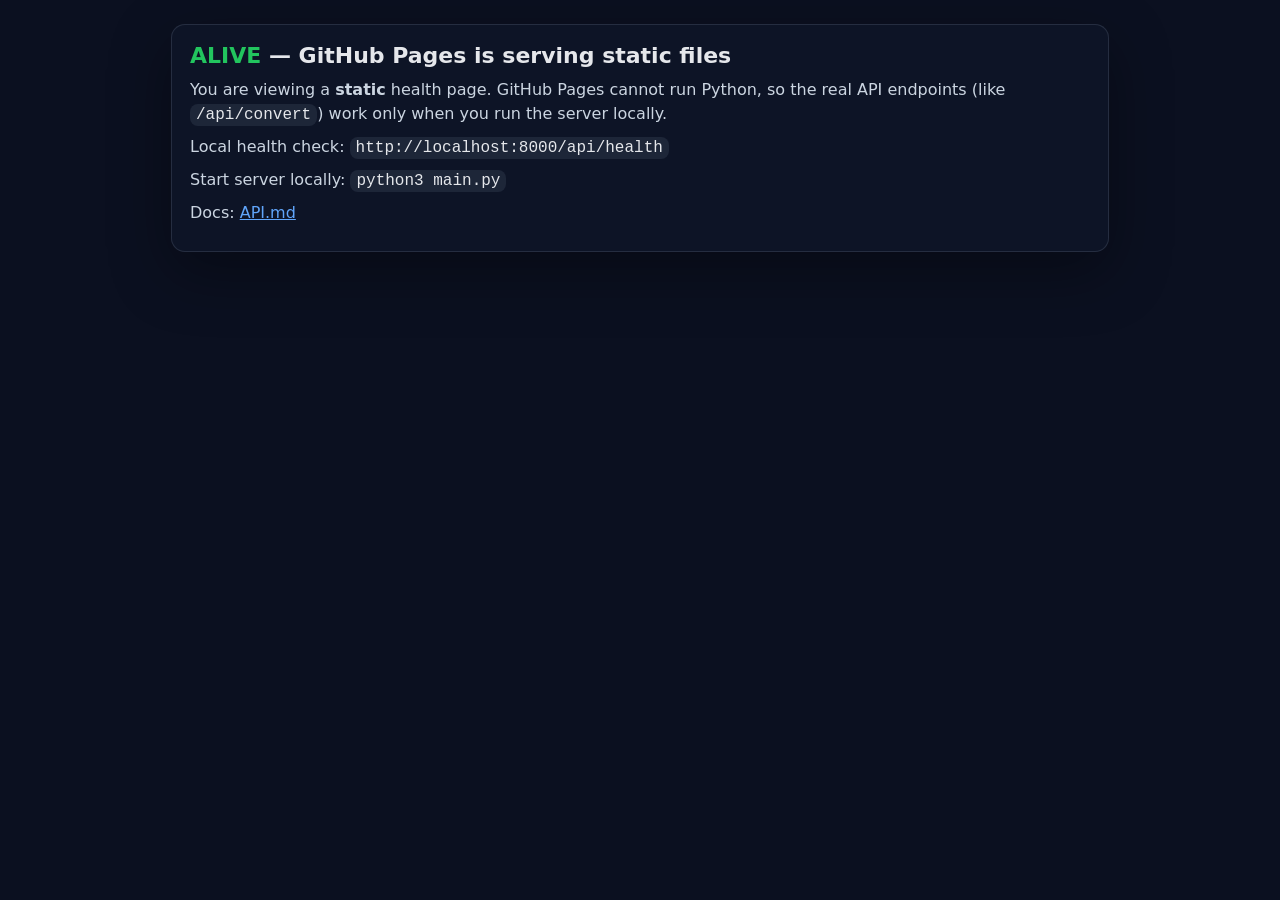
<file: app/api/health/index.html>
<!doctype html>
<html lang="en">
  <head>
    <meta charset="utf-8" />
    <meta name="viewport" content="width=device-width,initial-scale=1" />
    <title>API Health</title>
    <style>
      :root { color-scheme: dark; }
      body{
        margin:0;
        font-family: ui-sans-serif, system-ui, -apple-system, Segoe UI, Roboto, Helvetica, Arial;
        background:#0b1020;
        color:#e5e7eb;
        padding:24px;
      }
      .card{
        max-width:900px;
        margin:0 auto;
        border:1px solid rgba(148,163,184,.18);
        border-radius:14px;
        background:rgba(15,23,42,.70);
        padding:18px 18px;
        box-shadow:0 20px 60px rgba(0,0,0,.35);
      }
      h1{margin:0 0 10px; font-size:22px}
      p{margin:8px 0; color:#cbd5e1; line-height:1.5}
      code{
        font-family: ui-monospace, SFMono-Regular, Menlo, Monaco, Consolas, "Liberation Mono", "Courier New", monospace;
        background:rgba(148,163,184,.12);
        padding:2px 6px;
        border-radius:8px;
        color:#e5e7eb;
      }
      .ok{color:#22c55e; font-weight:800}
      a{color:#60a5fa}
    </style>
  </head>
  <body>
    <div class="card">
      <h1><span class="ok">ALIVE</span> — GitHub Pages is serving static files</h1>
      <p>
        You are viewing a <strong>static</strong> health page. GitHub Pages cannot run Python, so the
        real API endpoints (like <code>/api/convert</code>) work only when you run the server locally.
      </p>
      <p>
        Local health check:
        <code>http://localhost:8000/api/health</code>
      </p>
      <p>
        Start server locally:
        <code>python3 main.py</code>
      </p>
      <p>
        Docs: <a href="../../../API.md">API.md</a>
      </p>
    </div>
  </body>
</html>
</file>
